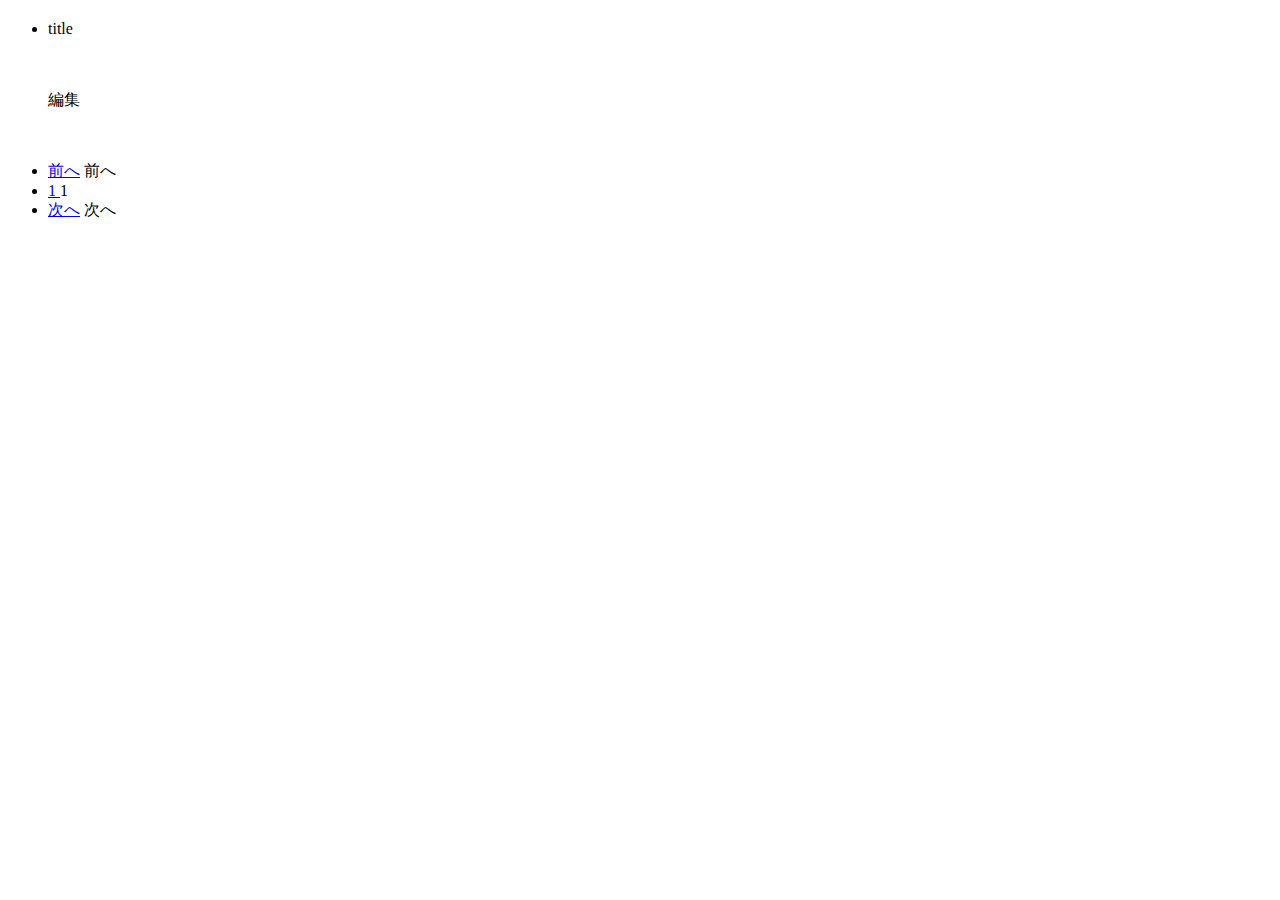
<file: src/main/resources/templates/index.html>
<!DOCTYPE html>
<html lang="ja">
  <!-- headタグは、titleを引数にしたheader.htmlのmeta_headerの記述に置き換えられる -->
  <head th:replace="header::meta_header(~{::title})">
    <title>シネ根 -- トップ</title>
  </head>
  <body>
    <!-- headタグと同様にheaderタグの内容も置き換えられる -->
    <header th:replace="header::header"></header>
    <main class="flex-shrink-0">
      <div class="container">
        <div th:replace="header::top"></div>
        <div class="row mb-3">
          <div class="col-md-3">
            <div th:replace="header::left"></div>
          </div>
          <div class="col-md-6">
            <div th:unless="${#lists.isEmpty(monthlyList)}">
              <h2><span th:text="${#temporals.format(monthlyList[0].watchedDate, 'yyyy年MM月の映画')}"></span></h2>
            </div>
            <ul class="list-group list-group-flush">
              <li class="list-group-item" th:each="member : ${monthlyList}">
                <a th:href="@{/detail/{id}(id=${member.id})}" th:text="${member.title}">title</a>
                <br>
                <p>
                  <span th:text="${member.shortComment}"></span>
                  <br>
                  <span th:text="${#temporals.format(member.watchedDate, 'yyyy年MM月dd日')}"></span>
                  <span th:text="${member.theater}"></span>
                  <br>
                  <a sec:authorize="hasRole('ROLE_ADMIN')" class="btn btn btn-primary" th:href="@{/edit/{id}(id=${member.id})}" role="button">編集</a>
                </p>
              </li>
            </ul>
            <br>
            <div th:unless="${#lists.isEmpty(monthlyList)}">
              <nav aria-label="Page navigation">
                <ul class="pagination pagination-sm justify-content-center">
                    <li th:class="${page.first} ? 'page-item disabled':'page-item'">
                      <a th:if="${(page.first)}" class="page-link" href="javascript:void(0);"><i class="fas fa-chevron-left"></i>前へ</a>
                      <a th:if="${!(page.first)}" class="page-link" th:href="@{${url}(page=${page.number})}"><i class="fas fa-chevron-left"></i>前へ</a>
                    </li>
                    <li th:each='i : ${#numbers.sequence(0, page.totalPages-1)}' th:class="(${i}==${page.number})? 'active disabled page-item' : 'page-item'">
                      <a th:if='${i}==${page.number}' class="page-link " href="javascript:void(0);">
                          <span th:text='${i+1}'>1</span>
                      </a>
                      <a th:if='${i}!=${page.number}' class="page-link " th:href="@{${url}(page=${i+1})}">
                          <span th:text='${i+1}'>1</span>
                      </a>
                    </li>
                    <li th:class="${page.last} ? 'page-item disabled':'page-item '">
                      <a th:if="${(page.last)}" class="page-link" href="javascript:void(0);">次へ<i class="fas fa-chevron-right"></i></a>
                      <a th:if="${!(page.last)}" class="page-link" th:href="@{${url}(page=(${page.number + 2}))}">次へ<i class="fas fa-chevron-right"></i></a>
                    </li>
                </ul>
              </nav>
            </div>
          </div>
          <div class="col-md-3">
          <div th:replace="header::right"></div>
          </div>
        </div>
      </div>
      <footer th:replace="header::footer"></footer>
    </main>
  </body>
</html>
</file>
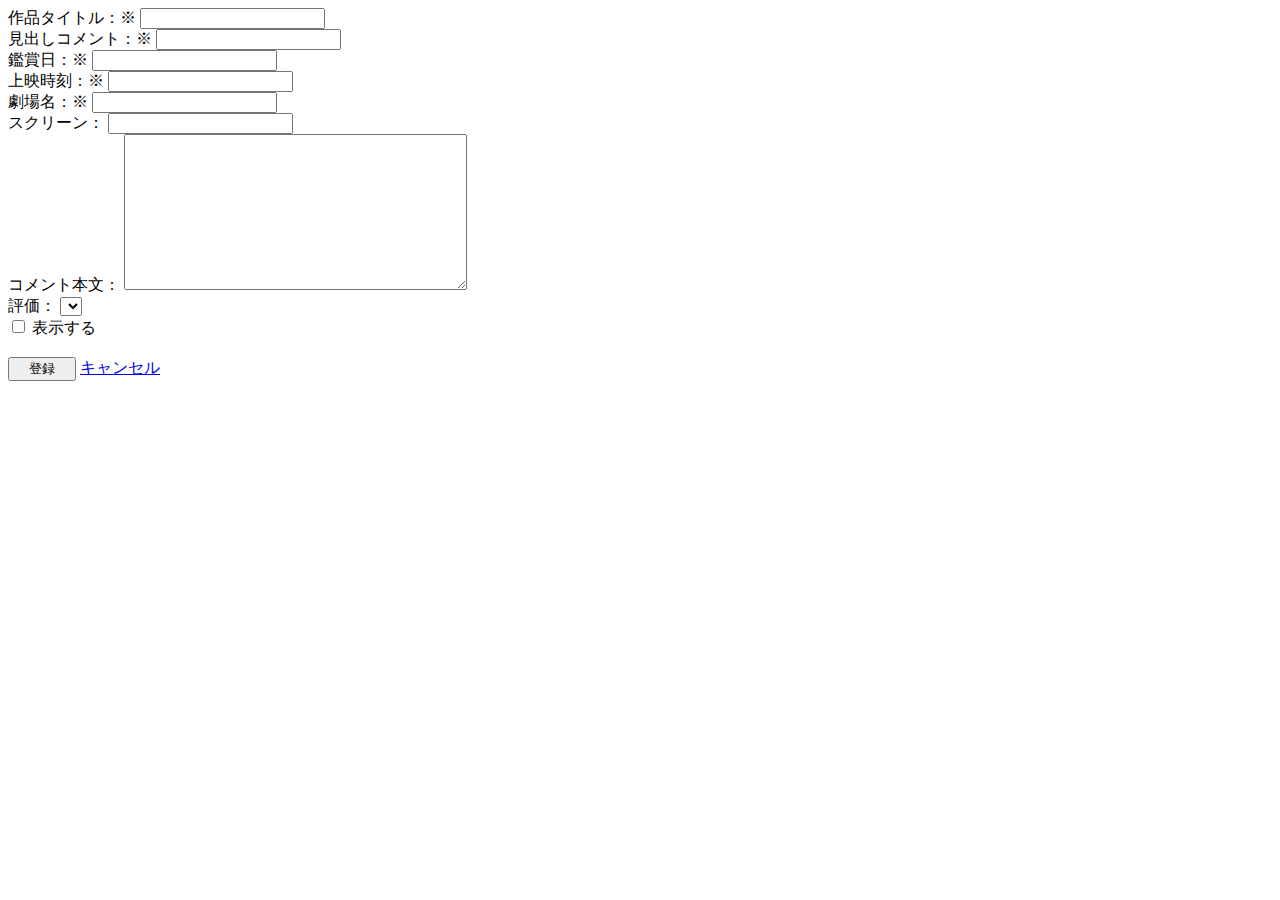
<file: src/main/resources/templates/add.html>
<!DOCTYPE html>
<html lang="ja">
  <head th:replace="header::meta_header(~{::title})">
    <title>シネ根 -- 新規作成</title>
  </head>
  <body>
    <header th:replace="header::header"></header>
    <main class="flex-shrink-0">
      <div class="container">
        <div th:replace="header::top"></div>
          <div class="row mb-3">
            <div class="col-md-3">
              <div th:replace="header::left"></div>
            </div>
            <div class="col-md-6">
              <form th:action="@{/add}" th:object="${reviewDto}" th:method="post">
                <div class="form-group" th:classappend="${#fields.hasErrors('title')}? has-error">
                  <label>作品タイトル：<span class="text-danger">※</span></label>
                  <input type="text" th:field="*{title}" class="form-control"  th:errorclass="fieldError">
                  <span class="text-danger" th:if="${#fields.hasErrors('title')}" th:errors="*{title}"></span>
                </div>
                <div class="form-group" th:classappend="${#fields.hasErrors('shortComment')}? has-error">
                  <label>見出しコメント：<span class="text-danger">※</span></label>
                  <input type="text" th:field="*{shortComment}" class="form-control">
                  <span class="text-danger" th:if="${#fields.hasErrors('shortComment')}" th:errors="*{shortComment}"></span>
                </div>
                <div class="form-group" th:classappend="${#fields.hasErrors('watchedDate')}? has-error">
                  <label>鑑賞日：<span class="text-danger">※</span></label>
                  <input type="text" th:field="*{watchedDate}" class="form-control">
                  <span class="text-danger" th:if="${#fields.hasErrors('watchedDate')}" th:errors="*{watchedDate}"></span>
                </div>
                <div class="form-group" th:classappend="${#fields.hasErrors('watchedTime')}? has-error">
                  <label>上映時刻：<span class="text-danger">※</span></label>
                  <input type="text" th:field="*{watchedTime}" class="form-control">
                  <span class="text-danger" th:if="${#fields.hasErrors('watchedTime')}" th:errors="*{watchedTime}"></span>
                </div>
                <div class="form-group" th:classappend="${#fields.hasErrors('theater')}? has-error">
                  <label>劇場名：<span class="text-danger">※</span></label>
                  <input type="text" th:field="*{theater}" class="form-control">
                  <span class="text-danger" th:if="${#fields.hasErrors('theater')}" th:errors="*{theater}"></span>
                </div>
                <div class="form-group" th:classappend="${#fields.hasErrors('screen')}? has-error">
                  <label>スクリーン：<span class="text-danger"></span></label>
                  <input type="text" th:field="*{screen}" class="form-control">
                  <span class="text-danger" th:if="${#fields.hasErrors('screen')}" th:errors="*{screen}"></span>
                </div>
                <div class="form-group" th:classappend="${#fields.hasErrors('mainComment')}? has-error">
                  <label>コメント本文：</label>
                  <textarea th:field="*{mainComment}" rows="10" cols="40" class="form-control"></textarea>
                  <span class="text-danger" th:if="${#fields.hasErrors('mainComment')}" th:errors="*{mainComment}"></span>
                </div>
                <div class="form-group" th:classappend="${#fields.hasErrors('rating')}? has-error">
                  <label>評価：</label>
                  <select class="form-select" id="rating", name="rating">
                    <option th:each="rating : ${ratingList}" th:value="${rating.value}" th:text="${rating.indication}"
                      th:selected="${rating.value} == ${selectedValue}">
                    </option>
                  </select>
                  <span class="text-danger" th:if="${#fields.hasErrors('rating')}" th:errors="*{rating}"></span>
                </div>
                <div class="form-group" th:classappend="${#fields.hasErrors('enable')}? has-error">
                  <div class="form-check">
                    <input class="form-check-input" type="checkbox" th:field="*{enable}" value="1"
                      th:id="${#ids.seq('enable')}"  th:checked="*{enable == '1'}">
                    <label class="form-check-label" th:for="${#ids.prev('enable')}">
                      表示する
                    </label>
                  </div>
                </div>
                <br>
                <div class="text-left">
                  <input type="submit" value="　登録　" class="btn btn-primary">
                  <a class="btn btn-secondary" href="/" role="button">キャンセル</a>
                </div>
              </form>
            </div>
            <div class="col-md-3">
              <div th:replace="header::right"></div>
            </div>
          </div>
        </div>
      </div>
    </main>
    <footer th:replace="header::footer"></footer>
  </body>
</html>
</file>
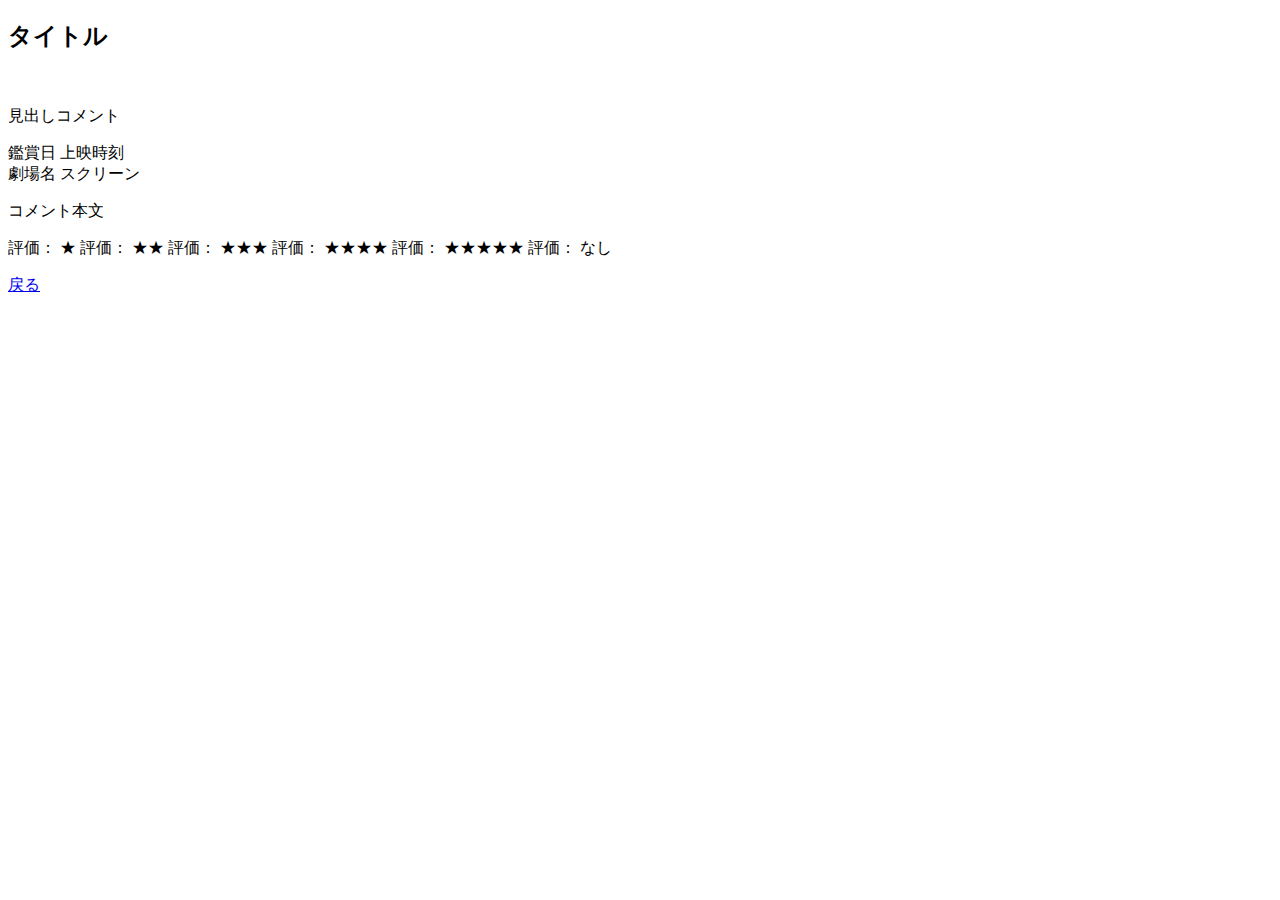
<file: src/main/resources/templates/detail.html>
<!DOCTYPE html>
<html lang="ja">
  <head th:replace="header::meta_header(~{::title})">
    <title data-th-text="|シネ根 -- ${detail.title}|"></title>
  </head>
  <body>
    <header th:replace="header::header"></header>
    <main class="flex-shrink-0">
      <div class="container">
        <div th:replace="header::top"></div>
        <div class="row mb-3">
          <div class="col-md-3">
            <div th:replace="header::left"></div>
          </div>
          <div class="col-md-6">
            <h2><span th:text="${detail.title}">タイトル</span></h2>
            <br>
            <p><span th:text="${detail.shortComment}">見出しコメント</span></p>
            <p>
              <span th:text="${#temporals.format(detail.watchedDate, 'yyyy年M月d日')}">鑑賞日</span>
              <span th:text="${#temporals.format(detail.watchedTime, 'H持m分')}">上映時刻</span>
              <br>
              <span th:text="${detail.theater}">劇場名</span>
              <th:block th:unless="${#strings.isEmpty(detail.screen)}">
                <span th:text="${detail.screen}">スクリーン</span>
              </th:block>
            </p>
            <p><span th:text="${detail.mainComment}">コメント本文</span></p>
            <p>
              <th:block th:switch="${detail.rating}">
                <span th:case=1>評価： ★</span>
                <span th:case=2>評価： ★★</span>
                <span th:case=3>評価： ★★★</span>
                <span th:case=4>評価： ★★★★</span>
                <span th:case=5>評価： ★★★★★</span>
                <span th:case=*>評価： なし</span>
              </th:block>
            </p>
            <div class="text-left">
              <a class="btn btn-primary" href="javascript:history.back();" role="button">戻る</a>
            </div>           
            </p>
          </div>
          <div class="col-md-3">
            <div th:replace="header::right"></div>
          </div>
        </div>
      </div>
      <footer th:replace="header::footer"></footer>
    </main>
  </body>
</html>
</file>
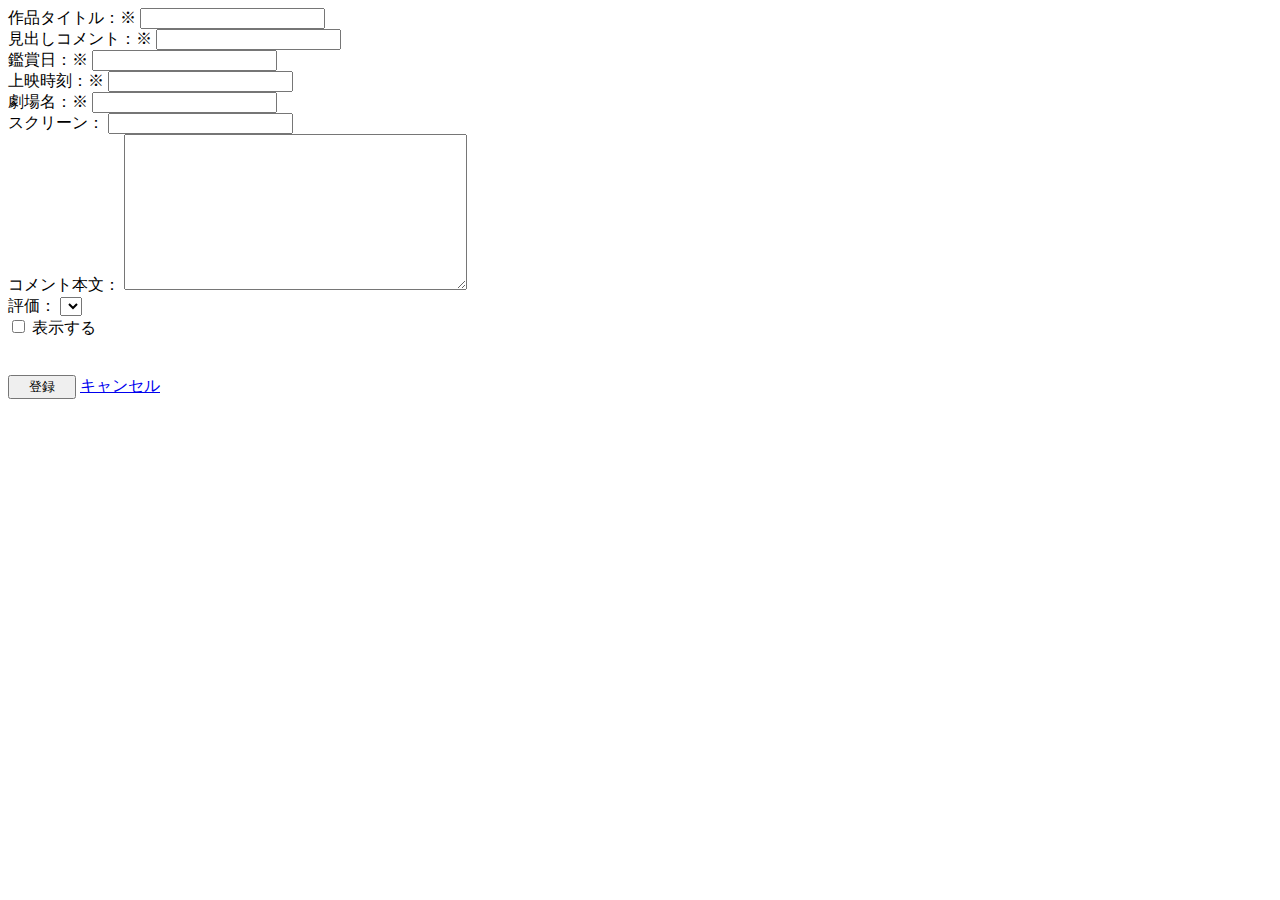
<file: src/main/resources/templates/edit.html>
<!DOCTYPE html>
<html lang="ja">
  <head th:replace="header::meta_header(~{::title})">
    <title>シネ根 -- 編集</title>
  </head>
  <body>
    <header th:replace="header::header"></header>
    <main class="flex-shrink-0">
      <div class="container">
        <div th:replace="header::top"></div>
        <div class="row mb-3">
          <div class="col-md-3">
            <div th:replace="header::left"></div>
          </div>
          <div class="col-md-6">
            <form th:action="@{/update}" th:object="${reviewDto}" th:method="post">
              <input type="hidden" th:field="*{id}">
                <div class="form-group" th:classappend="${#fields.hasErrors('title')}? has-error">
                  <label>作品タイトル：<span class="text-danger">※</span></label>
                  <input type="text" th:field="*{title}" class="form-control"  th:errorclass="fieldError">
                  <span class="text-danger" th:if="${#fields.hasErrors('title')}" th:errors="*{title}"></span>
                </div>
                <div class="form-group" th:classappend="${#fields.hasErrors('shortComment')}? has-error">
                  <label>見出しコメント：<span class="text-danger">※</span></label>
                  <input type="text" th:field="*{shortComment}" class="form-control">
                  <span class="text-danger" th:if="${#fields.hasErrors('shortComment')}" th:errors="*{shortComment}"></span>
                </div>
                <div class="form-group" th:classappend="${#fields.hasErrors('watchedDate')}? has-error">
                  <label>鑑賞日：<span class="text-danger">※</span></label>
                  <input type="text" th:field="*{watchedDate}" class="form-control">
                  <span class="text-danger" th:if="${#fields.hasErrors('watchedDate')}" th:errors="*{watchedDate}"></span>
                </div>
                <div class="form-group" th:classappend="${#fields.hasErrors('watchedTime')}? has-error">
                  <label>上映時刻：<span class="text-danger">※</span></label>
                  <input type="text" th:field="*{watchedTime}" class="form-control">
                  <span class="text-danger" th:if="${#fields.hasErrors('watchedTime')}" th:errors="*{watchedTime}"></span>
                </div>
                <div class="form-group" th:classappend="${#fields.hasErrors('theater')}? has-error">
                  <label>劇場名：<span class="text-danger">※</span></label>
                  <input type="text" th:field="*{theater}" class="form-control">
                  <span class="text-danger" th:if="${#fields.hasErrors('theater')}" th:errors="*{theater}"></span>
                </div>
                <div class="form-group" th:classappend="${#fields.hasErrors('screen')}? has-error">
                  <label>スクリーン：<span class="text-danger"></span></label>
                  <input type="text" th:field="*{screen}" class="form-control">
                  <span class="text-danger" th:if="${#fields.hasErrors('screen')}" th:errors="*{screen}"></span>
                </div>
                <div class="form-group" th:classappend="${#fields.hasErrors('mainComment')}? has-error">
                  <label>コメント本文：</label>
                  <textarea th:field="*{mainComment}" rows="10" cols="40" class="form-control"></textarea>
                  <span class="text-danger" th:if="${#fields.hasErrors('mainComment')}" th:errors="*{mainComment}"></span>
                </div>
                <div class="form-group" th:classappend="${#fields.hasErrors('rating')}? has-error">
                  <label>評価：</label>
                  <select class="form-select" id="rating", name="rating">
                    <option th:each="rating : ${ratingList}" th:value="${rating.value}" th:text="${rating.indication}"
                      th:selected="${rating.value} == ${selectedValue}">
                    </option>
                  </select>
                  <span class="text-danger" th:if="${#fields.hasErrors('rating')}" th:errors="*{rating}"></span>
                </div>
                <div class="form-group" th:classappend="${#fields.hasErrors('enable')}? has-error">
                  <div class="form-check">
                    <input class="form-check-input" type="checkbox" th:field="*{enable}" value="1"
                      th:id="${#ids.seq('enable')}"  th:checked="*{enable == '1'}">
                    <label class="form-check-label" th:for="${#ids.prev('enable')}">
                      表示する
                    </label>
                  </div>
                </div>
                <br>
              <br>
              <div class="text-left">
                <input type="submit" value="　登録　" class="btn btn-primary">
                <a class="btn btn-secondary" href="javascript:history.back();" role="button">キャンセル</a>
              </div>
            </form>
          </div>
          <div class="col-md-3">
            <div th:replace="header::right"></div>
          </div>
        </div>
      </div>
      <footer th:replace="header::footer"></footer>
    </main>
  </body>
</html>
</file>
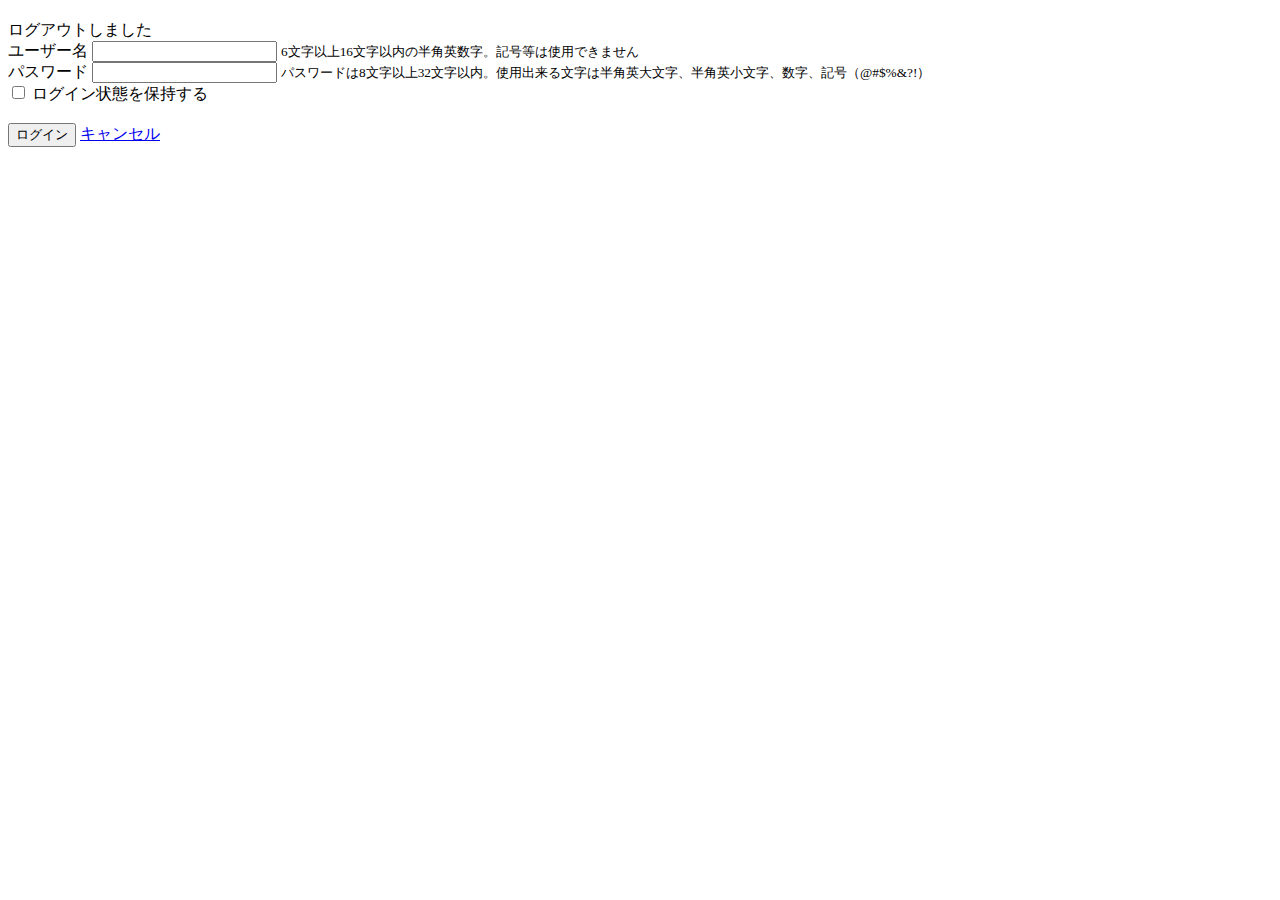
<file: src/main/resources/templates/login.html>
<!DOCTYPE html>
<html lang="ja">
  <head th:replace="header::meta_header(~{::title})">
    <title>シネ根 -- ユーザ登録</title>
  </head>
  <body>
    <header th:replace="header::header"></header>
    <main class="flex-shrink-0">
      <div class="container">
        <div th:replace="header::top"></div>
        <div class="row mb-3">
          <div class="col-md-3">
            <div th:replace="header::left"></div>
          </div>
          <div class="col-md-6">
             <h2><span th:text="ログイン"></span></h2>
            <form th:action="@{/login}" th:object="${login}" th:method="post">
              <div th:if="${param.error}">
                  <div th:if="${session[SPRING_SECURITY_LAST_EXCEPTION] != null}">
                      <span class="text-danger" th:text="${session[SPRING_SECURITY_LAST_EXCEPTION].message}"></span>
                  </div>
              </div>
              <div th:if="${param.logout}">
                  ログアウトしました
              </div>
              <div class="form-group">
                <label for="inputName">ユーザー名</label>
                <input type="text" th:field="*{username}" class="form-control">
                <small id="nameHelp" class="form-text text-muted">6文字以上16文字以内の半角英数字。記号等は使用できません</small>
              </div>
              <div class="form-group">
                <label for="inputPassword">パスワード</label>
                <input type="text" th:field="*{password}" class="form-control">
                <small id="passwordHelp" class="form-text text-muted">パスワードは8文字以上32文字以内。使用出来る文字は半角英大文字、半角英小文字、数字、記号（@#$%&?!）</small>
              </div>
              <div class="form-group">
                <div class="form-check">
                  <input class="form-check-input" type="checkbox" name="remember-me">
                  <label class="form-check-label">
                    ログイン状態を保持する
                  </label>
                </div>
              </div>
              <br>
              <div class="text-left">
                <input type="submit" value="ログイン" class="btn btn-primary">
                <a class="btn btn-secondary" href="/" role="button">キャンセル</a>
              </div>
            </form>
          </div>
          <div class="col-md-3">
            <div th:replace="header::right"></div>
          </div>
        </div>
      </div>
      <footer th:replace="header::footer"></footer>
    </main>
  </body>
</html>
</file>
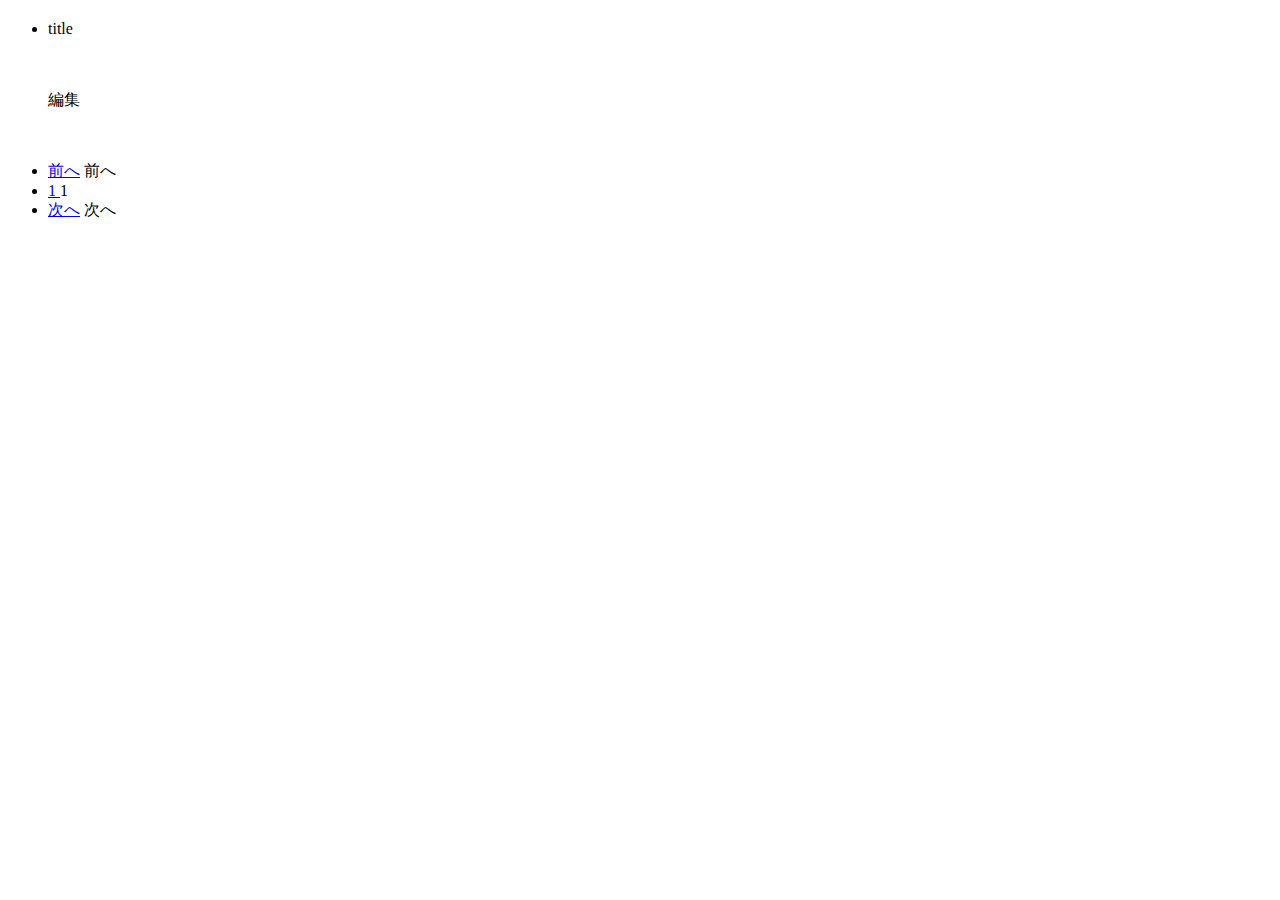
<file: src/main/resources/templates/search.html>
<!DOCTYPE html>
<html lang="ja">
  <head th:replace="header::meta_header(~{::title})">
    <title>シネ根 -- 作品名で検索</title>
  </head>
  <body>
    <header th:replace="header::header"></header>
    <main class="flex-shrink-0">
      <div class="container">
        <div th:replace="header::top"></div>
        <div class="row mb-3">
          <div class="col-md-3">
              <div th:replace="header::left"></div>
          </div>
          <div class="col-md-6">
            <span th:if="${#strings.isEmpty(searchTitle)}">
              <h2><span th:text="作品名なしで検索"></span></h2>
            </span>
            <span th:unless="${#strings.isEmpty(searchTitle)}">
              <h2><span th:text="|作品名 ${searchTitle} で検索|"></span></h2>
            </span>
            <ul class="list-group list-group-flush">
              <li class="list-group-item" th:each="member : ${searchList}">
                <a th:href="@{/detail/{id}(id=${member.id})}" th:text="${member.title}">title</a>
                <br>
                <p>
                  <span th:text="${member.shortComment}"></span>
                  <br>
                  <span th:text="${#temporals.format(member.watchedDate, 'yyyy年MM月dd日')}"></span>
                  <span th:text="${member.theater}"></span>
                  <br>
                  <a sec:authorize="hasRole('ROLE_ADMIN')" class="btn btn btn-primary" th:href="@{/edit/{id}(id=${member.id})}" role="button">編集</a>
                </p>
              </li>
            </ul>
            <span th:if="${#lists.isEmpty(searchList)}" th:text="該当する作品はありません。"></span>
            <br>
            <div th:unless="${#lists.isEmpty(searchList)}">
              <nav aria-label="Page navigation">
                <ul class="pagination pagination-sm justify-content-center">
                    <li th:class="${page.first} ? 'page-item disabled':'page-item'">
                      <a th:if="${(page.first)}" class="page-link" href="javascript:void(0);"><i class="fas fa-chevron-left"></i>前へ</a>
                      <a th:if="${!(page.first)}" class="page-link" th:href="@{${url}(title=${searchTitle}, page=(${page.number}))}"><i class="fas fa-chevron-left"></i>前へ</a>
                    </li>
                    <li th:each='i : ${#numbers.sequence(0, page.totalPages-1)}' th:class="(${i}==${page.number})? 'active disabled page-item' : 'page-item'">
                      <a th:if='${i}==${page.number}' class="page-link " href="javascript:void(0);">
                          <span th:text='${i+1}'>1</span>
                      </a>
                      <a th:if='${i}!=${page.number}' class="page-link " th:href="@{${url}(title=${searchTitle}, page=${i+1})}">
                          <span th:text='${i+1}'>1</span>
                      </a>
                    </li>
                    <li th:class="${page.last} ? 'page-item disabled':'page-item '">
                      <a th:if="${(page.last)}" class="page-link" href="javascript:void(0);">次へ<i class="fas fa-chevron-right"></i></a>
                      <a th:if="${!(page.last)}" class="page-link" th:href="@{${url}(title=${searchTitle}, page=(${page.number + 2}))}">次へ<i class="fas fa-chevron-right"></i></a>
                    </li>
                </ul>
              </nav>
            </div>
          </div>
          <div class="col-md-3">
          <div th:replace="header::right"></div>
          </div>
        </div>
      </div>
      <footer th:replace="header::footer"></footer>
    </main>
  </body>
</html>
</file>
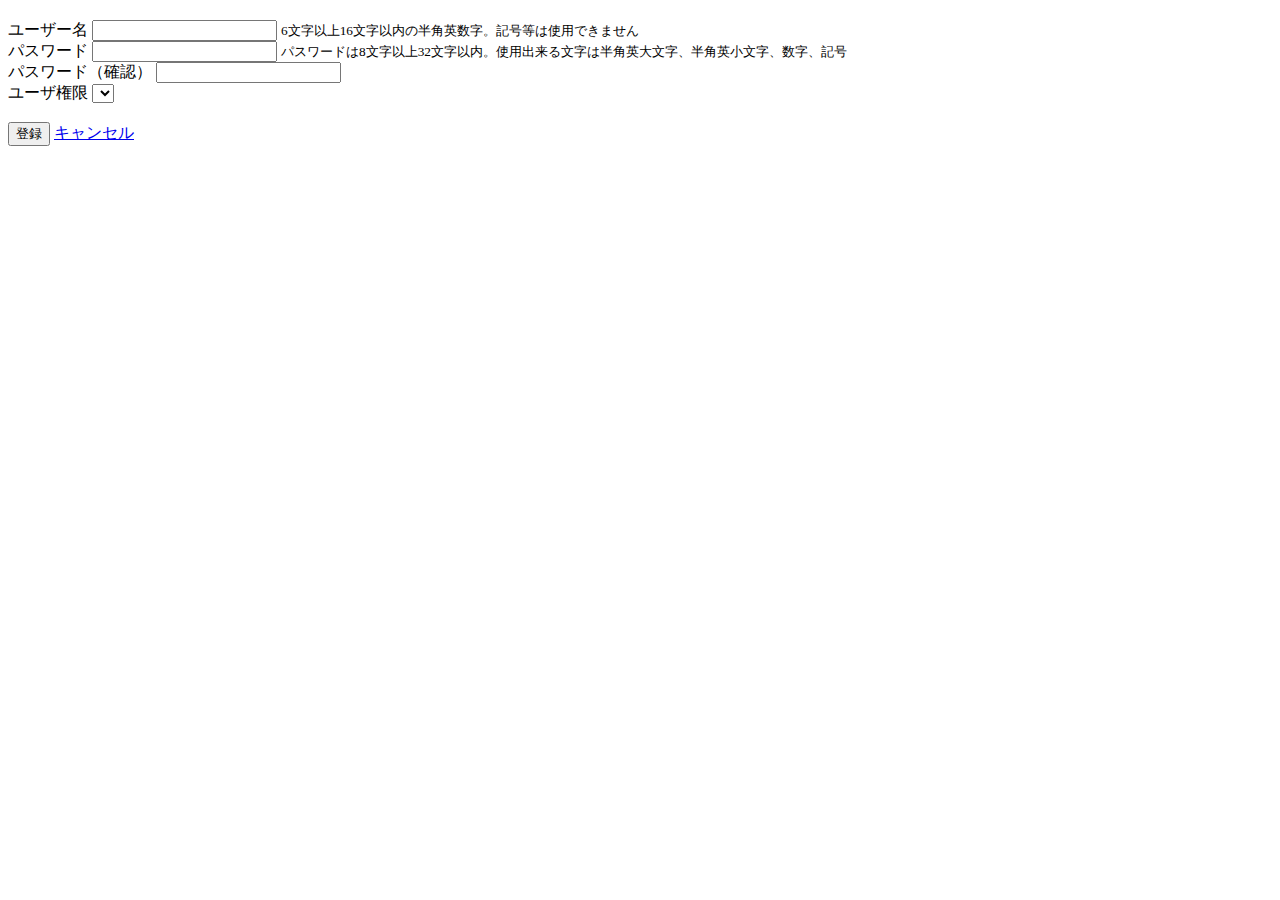
<file: src/main/resources/templates/user.html>
<!DOCTYPE html>
<html lang="ja">
  <head th:replace="header::meta_header(~{::title})">
    <title>シネ根 -- ユーザ登録</title>
  </head>
  <body>
    <header th:replace="header::header"></header>
    <main class="flex-shrink-0">
      <div class="container">
        <div th:replace="header::top"></div>
        <div class="row mb-3">
          <div class="col-md-3">
            <div th:replace="header::left"></div>
          </div>
          <div class="col-md-6">
             <h2><span th:text="ユーザ登録"></span></h2>
            <form th:action="@{/user}" th:object="${reviewUserRegisterDto}" th:method="post">
              <div class="form-group" th:classappend="${#fields.hasErrors('username')}? has-error">
                <label for="inputName">ユーザー名</label>
                <input type="text" th:field="*{username}" class="form-control">
                <small id="nameHelp" class="form-text text-muted">6文字以上16文字以内の半角英数字。記号等は使用できません</small>
                <span class="text-danger" th:if="${#fields.hasErrors('username')}" th:errors="*{username}"></span>
              </div>
              <div class="form-group" th:classappend="${#fields.hasErrors('password')}? has-error">
                <label for="inputPassword">パスワード</label>
                <input type="text" th:field="*{password}" class="form-control">
                <small id="passwordHelp" class="form-text text-muted">パスワードは8文字以上32文字以内。使用出来る文字は半角英大文字、半角英小文字、数字、記号</small>
                <span class="text-danger" th:if="${#fields.hasErrors('password')}" th:errors="*{password}"></span>
              </div>
              <div class="form-group" th:classappend="${#fields.hasErrors('passwordConfirm')}? has-error">
                <label for="inputPasswordAgain">パスワード（確認）</label>
                <input type="text" th:field="*{passwordConfirm}" class="form-control">
                <span class="text-danger" th:if="${#fields.hasErrors('passwordConfirm')}" th:errors="*{passwordConfirm}"></span>
              </div>
              <div class="form-group" th:classappend="${#fields.hasErrors('authority')}? has-error">
                <label for="selectAuthority">ユーザ権限</label>
                <select th:field="*{authority}" class="form-select" aria-label="ユーザ権限を選択">
                  <option th:each="authority : *{authorities}"
                    th:value="${authority.key}" th:text="${authority.value}"
                    th:selected="${authority.key == defaultAuth}"></option>
                </select>
                <span class="text-danger" th:if="${#fields.hasErrors('authority')}" th:errors="*{authority}"></span>
              </div>
              <br>
              <div class="text-left">
                <input type="submit" value="登録" class="btn btn-primary">
                <a class="btn btn-secondary" href="/" role="button">キャンセル</a>
              </div>
              
            </form>
          </div>
          <div class="col-md-3">
            <div th:replace="header::right"></div>
          </div>
        </div>
      </div>
    </main>
    <footer th:replace="header::footer"></footer>
  </body>
</html>
</file>
